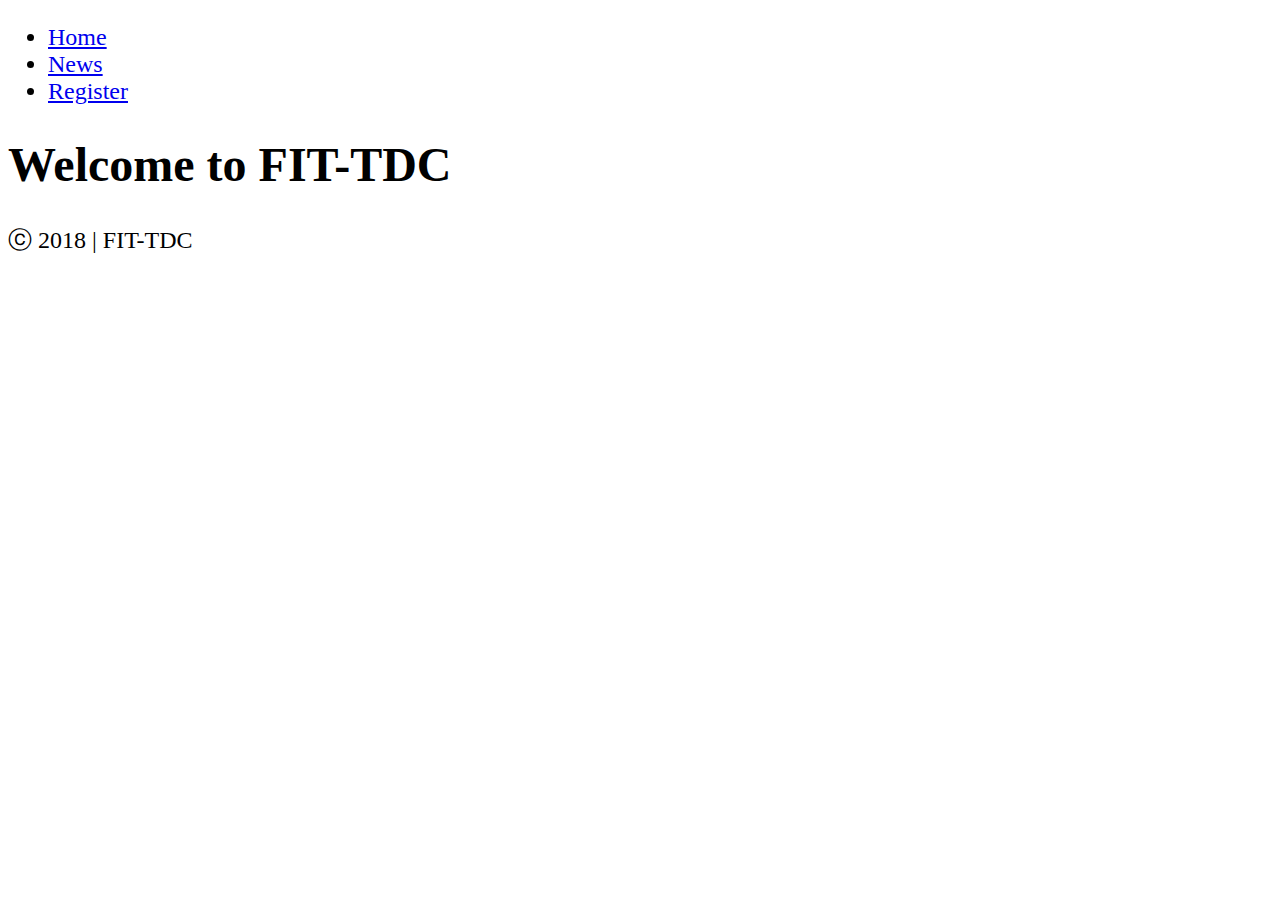
<file: index.html>
<!DOCTYPE html>
<html lang="en">
<head>
    <meta charset="UTF-8">
    <meta http-equiv="X-UA-Compatible" content="IE=edge">
    <meta name="viewport" content="width=device-width, initial-scale=1.0">
    <title>Week2 (DoNgocHieu)</title> 
    <link rel="stylesheet" href="public/css/styles.css">
</head>
<body>
    <ul>
        <li><a href="index.html">Home</a></li>
        <li><a href="news.html">News</a></li>
        <li><a href="register.html">Register</a></li>
    </ul>
    <h1>Welcome to FIT-TDC</h1>
    <p>ⓒ 2018 | FIT-TDC</p>
</body>
</html>
</file>
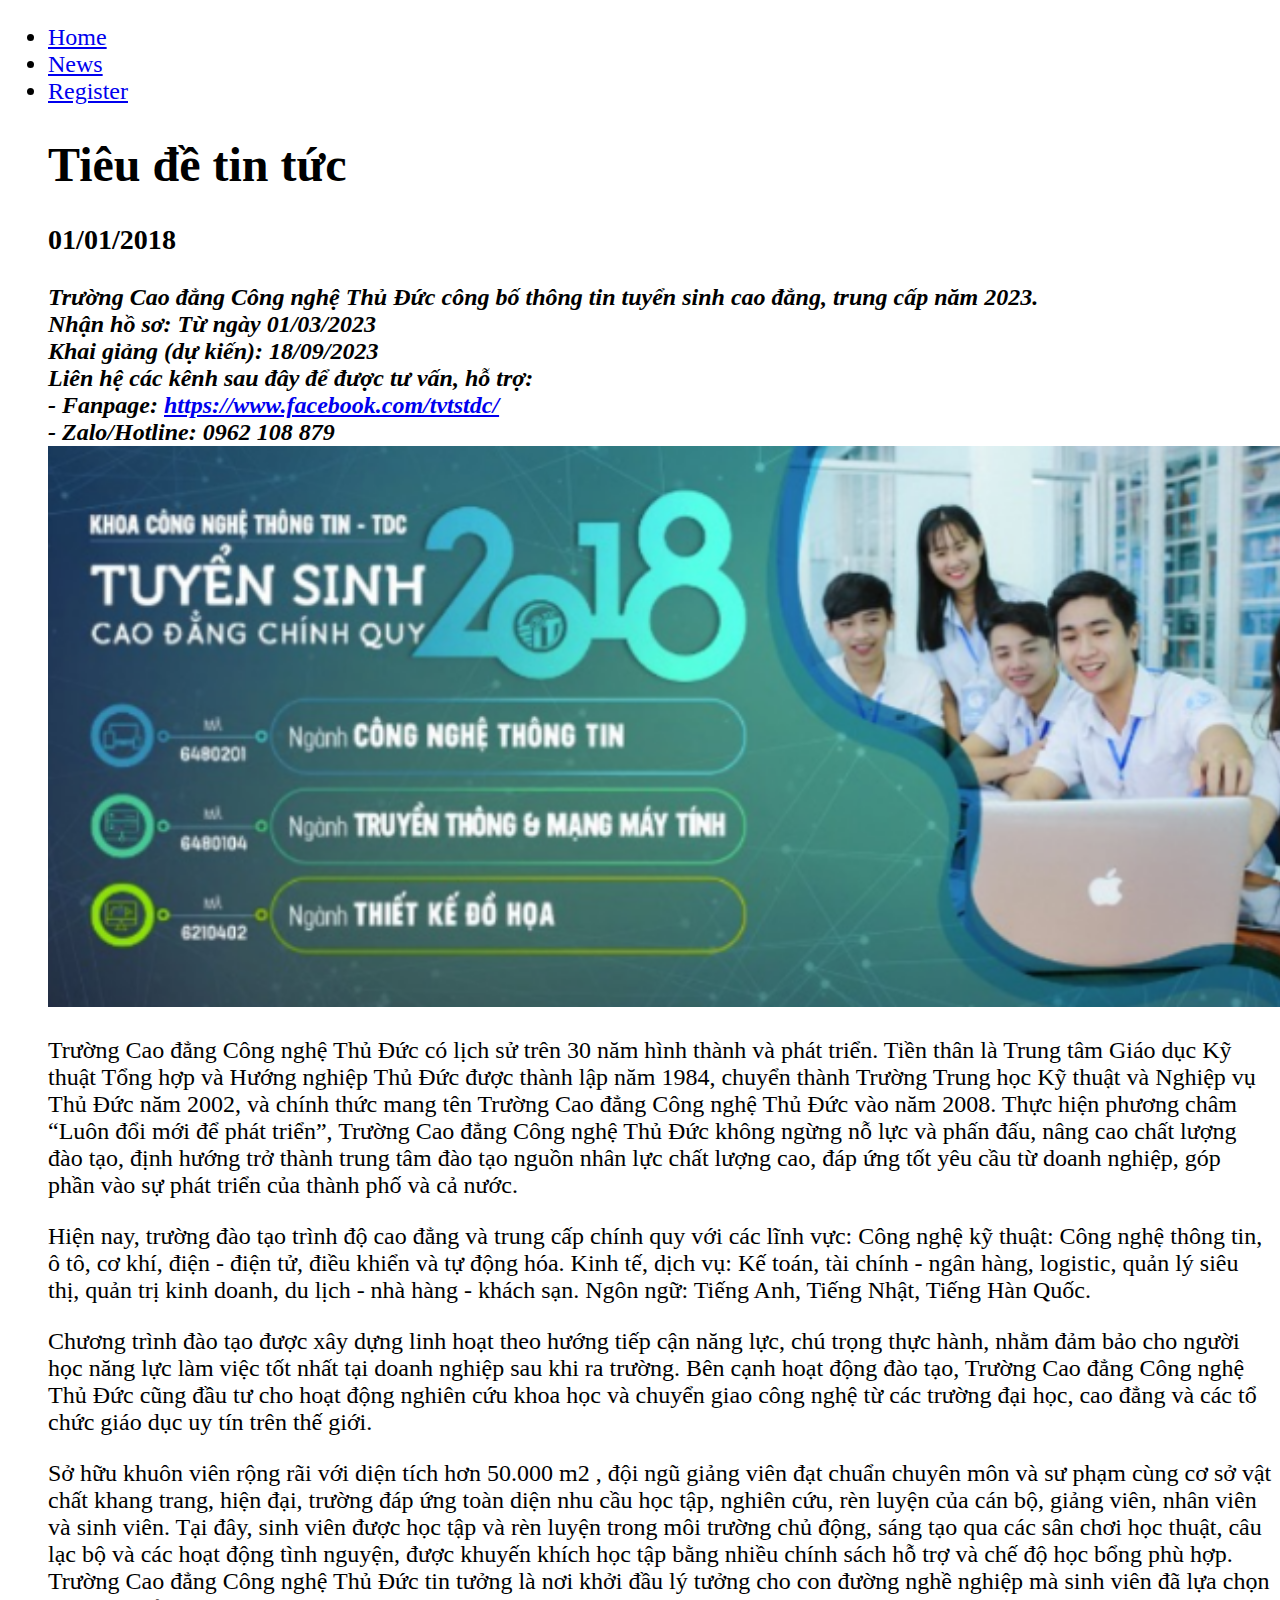
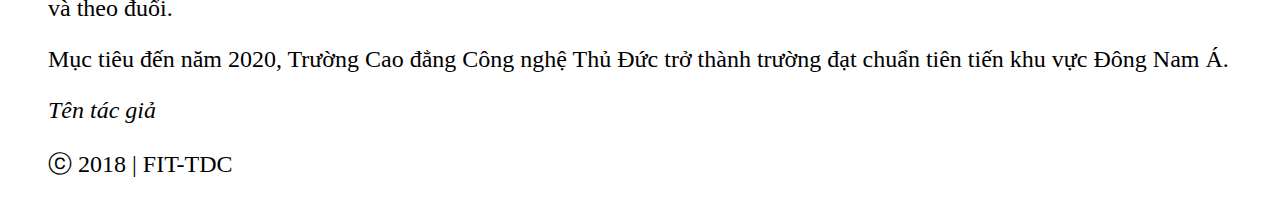
<file: news.html>
<!DOCTYPE html>
<html lang="en">
<head>
    <meta charset="UTF-8">
    <meta http-equiv="X-UA-Compatible" content="IE=edge">
    <meta name="viewport" content="width=device-width, initial-scale=1.0">
    <link rel="stylesheet" href="public/css/styles.css">
    <title>News</title>
</head>
<body>
    <ul>
        <li><a href="index.html">Home</a></li>
        <li><a href="news.html">News</a></li>
        <li><a href="register.html">Register</a></li>
        <h1>Tiêu đề tin tức</h1>
        <h3>01/01/2018</h3>
        <div class ="he">
        <b><i>Trường Cao đẳng Công nghệ Thủ Đức công bố thông tin tuyển sinh cao đẳng, trung cấp năm 2023.
           <br> Nhận hồ sơ: Từ ngày 01/03/2023
           <br> Khai giảng (dự kiến): 18/09/2023
            <br>Liên hệ các kênh sau đây để được tư vấn, hỗ trợ:
           <br> - Fanpage:  
           <a href="https://www.facebook.com/tvtstdc/">https://www.facebook.com/tvtstdc/</a>
            <br>- Zalo/Hotline: 0962 108 879</i></b>
         <br>
       
           <img id="ip" src="public/images/ảnh 1.png" alt="Mặt trước trang TDC">
           <p>Trường Cao đẳng Công nghệ Thủ Đức có lịch sử trên 30 năm hình thành và phát triển. Tiền thân là Trung tâm Giáo dục Kỹ thuật Tổng hợp và Hướng nghiệp Thủ Đức được thành lập năm 1984, chuyển thành Trường Trung học Kỹ thuật và Nghiệp vụ Thủ Đức năm 2002, và chính thức mang tên Trường Cao đẳng Công nghệ Thủ Đức vào năm 2008.

Thực hiện phương châm “Luôn đổi mới để phát triển”, Trường Cao đẳng Công nghệ Thủ Đức không ngừng nỗ lực và phấn đấu, nâng cao chất lượng đào tạo, định hướng trở thành trung tâm đào tạo nguồn nhân lực chất lượng cao, đáp ứng tốt yêu cầu từ doanh nghiệp, góp phần vào sự phát triển của thành phố và cả nước.
</p>
<p>Hiện nay, trường đào tạo trình độ cao đẳng và trung cấp chính quy với các lĩnh vực: 
Công nghệ kỹ thuật: Công nghệ thông tin, ô tô, cơ khí, điện - điện tử, điều khiển và tự động hóa.
Kinh tế, dịch vụ: Kế toán, tài chính - ngân hàng, logistic, quản lý siêu thị, quản trị kinh doanh, du lịch - nhà hàng - khách sạn.
Ngôn ngữ: Tiếng Anh, Tiếng Nhật, Tiếng Hàn Quốc.
</p>
<p>Chương trình đào tạo được xây dựng linh hoạt theo hướng tiếp cận năng lực, chú trọng thực hành, nhằm đảm bảo cho người học năng lực làm việc tốt nhất tại doanh nghiệp sau khi ra trường. Bên cạnh hoạt động đào tạo, Trường Cao đẳng Công nghệ Thủ Đức cũng đầu tư cho hoạt động nghiên cứu khoa học và chuyển giao công nghệ từ các trường đại học, cao đẳng và các tổ chức giáo dục uy tín trên thế giới.</p>

<p>
Sở hữu khuôn viên rộng rãi với diện tích hơn 50.000 m2 , đội ngũ giảng viên đạt chuẩn chuyên môn và sư phạm cùng cơ sở vật chất khang trang, hiện đại, trường đáp ứng toàn diện nhu cầu học tập, nghiên cứu, rèn luyện của cán bộ, giảng viên, nhân viên và sinh viên. Tại đây, sinh viên được học tập và rèn luyện trong môi trường chủ động, sáng tạo qua các sân chơi học thuật, câu lạc bộ và các hoạt động tình nguyện, được khuyến khích học tập bằng nhiều chính sách hỗ trợ và chế độ học bổng phù hợp. Trường Cao đẳng Công nghệ Thủ Đức tin tưởng là nơi khởi đầu lý tưởng cho con đường nghề nghiệp mà sinh viên đã lựa chọn và theo đuổi.
</p>
<p>
Mục tiêu đến năm 2020, Trường Cao đẳng Công nghệ Thủ Đức trở thành trường đạt chuẩn tiên tiến khu vực Đông Nam Á.
</p>
<span><i>Tên tác giả</i></span>
<p>ⓒ 2018 | FIT-TDC</p>
         </div>
        </div>
    </ul>
</body>
</html>
</file>
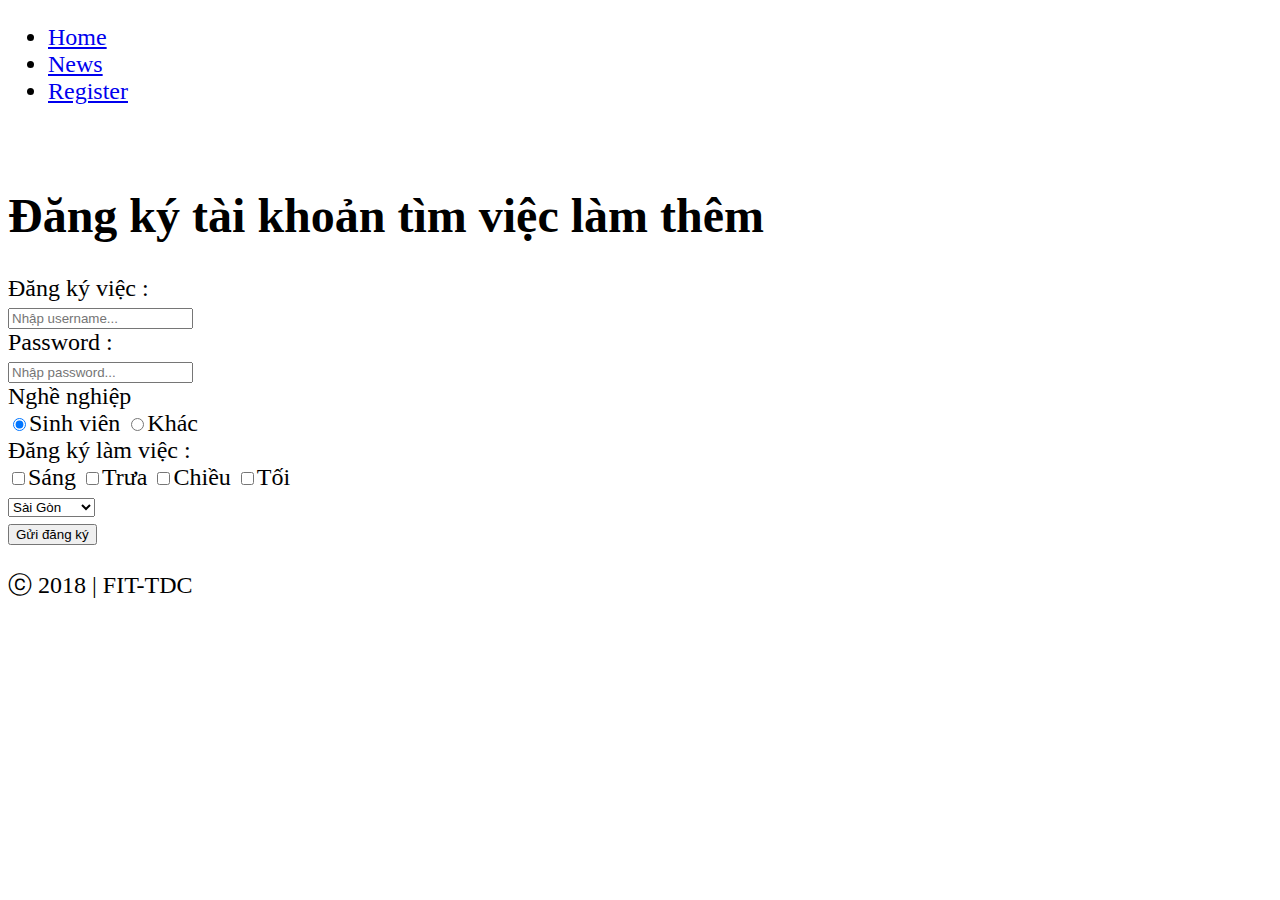
<file: register.html>
<!DOCTYPE html>
<html lang="en">
<head>
    <meta charset="UTF-8">
    <meta http-equiv="X-UA-Compatible" content="IE=edge">
    <meta name="viewport" content="width=device-width, initial-scale=1.0">
    <link rel="stylesheet" href="public/css/styles.css">
    <title>Register</title>
</head>
<body>
    <ul>
        <li><a href="index.html">Home</a></li>
        <li><a href="news.html">News</a></li>
        <li><a href="register.html">Register</a></li>
     </ul> 
        <br>
    <h1>Đăng ký tài khoản tìm việc làm thêm</h1>
    
    <form>
        <span>Đăng ký việc :</span>
        <br>
        <input type="text" placeholder="Nhập username...">
    </form>
    
    <form>
        <span>Password :</span>
        <br>

        <input type="password" placeholder="Nhập password...">
    </form>
    <form>
       <span>Nghề nghiệp</span>
       <br>
        <input type="radio" name="work" value="student" checked>Sinh viên
        <input  type="radio" name="work" value="other">Khác
    </form>
    <form>
     <span>Đăng ký làm việc :</span>
     <br>
    <input type="checkbox" name="time" id="timework">Sáng
    <input type="checkbox" name="time" id="timework">Trưa
    <input type="checkbox" name="time" id="timework">Chiều
    <input type="checkbox" name="time" id="timework">Tối
    </form>
    <form>
        
    <label for="Địa điểm làm việc :"></label>

     <select id="cars">
       <option value="saigon">Sài Gòn</option>
       <option value="tiengiang">Tiền Giang</option>
       <option value="vinhlong">Vĩnh Long</option>
       <option value="cantho">Cần Thơ</option>
</select>
    </form>
    <input type="submit" value="Gửi đăng ký">
    </br>
    <p>ⓒ 2018 | FIT-TDC</p>
</body>
</html>
</file>
<file: public/css/styles.css>
html{
      font-size : 150%;
}
#heading{
    font-size :1.6 rem;
}
.Hello{
    display: block;
    text-align: center;
    margin-left: auto;
    margin-right: auto;
}
#ip{
    
    font-size:4rem;
    width: 56rem;
  
}
</file>
